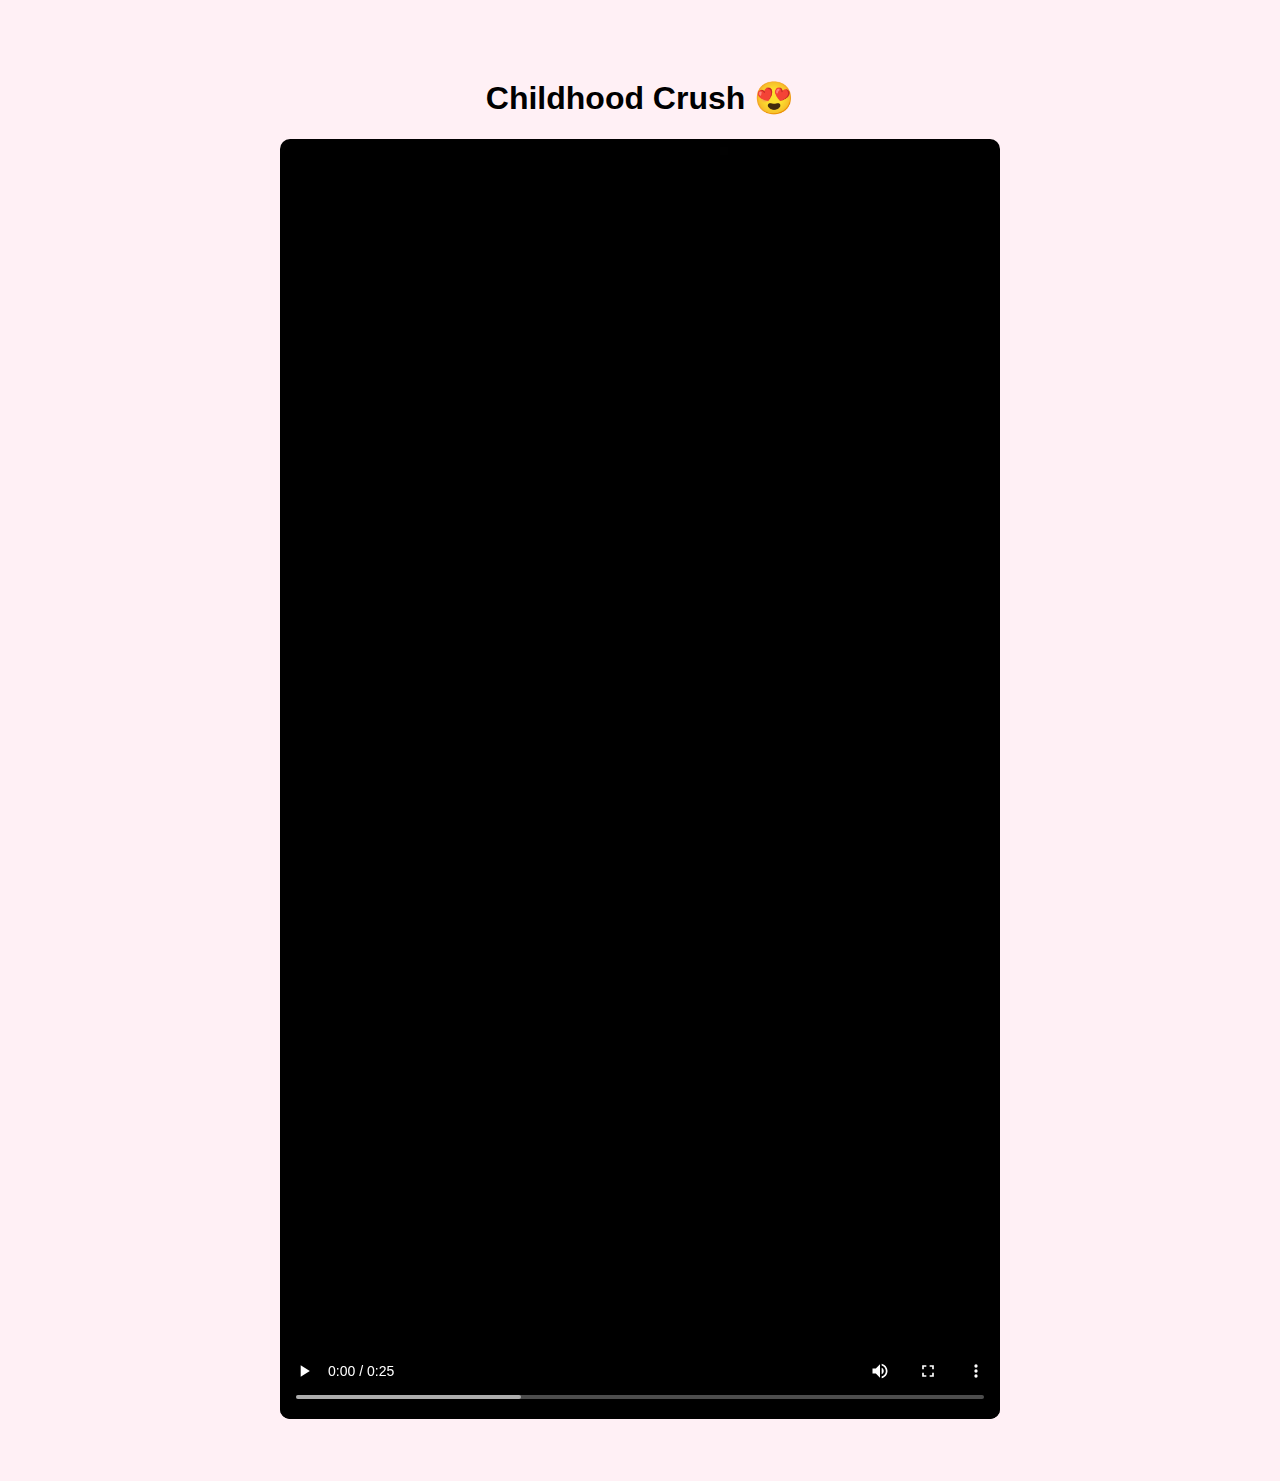
<file: Au_vi/video.html>
<!DOCTYPE html>
<html lang="en">
<head>
  <meta charset="UTF-8">
  <meta name="viewport" content="width=device-width, initial-scale=1">
  <title>Video Gift</title>
  
    <script type="text/javascript">
// <![CDATA[
var colours=new Array('#f00', '#f06', '#f0f', '#f6f', '#f39', '#f9c'); // colours of the hearts
var minisize=16; // smallest size of hearts in pixels
var maxisize=28; // biggest size of hearts in pixels
var hearts=66; // maximum number of hearts on screen
var over_or_under="over"; // set to "over" for hearts to always be on top, or "under" to allow them to float behind other objects

/*****************************
*JavaScript Love Heart Cursor*
*  (c)2013+ mf2fm web-design *
*   http://www.mf2fm.com/rv  *
*  DON'T EDIT BELOW THIS BOX *
*****************************/
var x=ox=400;
var y=oy=300;
var swide=800;
var shigh=600;
var sleft=sdown=0;
var herz=new Array();
var herzx=new Array();
var herzy=new Array();
var herzs=new Array();
var kiss=false;

if (typeof('addRVLoadEvent')!='function') function addRVLoadEvent(funky) {
  var oldonload=window.onload;
  if (typeof(oldonload)!='function') window.onload=funky;
  else window.onload=function() {
    if (oldonload) oldonload();
    funky();
  }
}

addRVLoadEvent(mwah);

function mwah() { if (document.getElementById) {
  var i, heart;
  for (i=0; i<hearts; i++) {
    heart=createDiv("auto", "auto");
    heart.style.visibility="hidden";
	heart.style.zIndex=(over_or_under=="over")?"1001":"0";
    heart.style.color=colours[i%colours.length];
	heart.style.pointerEvents="none";
    if (navigator.appName=="Microsoft Internet Explorer") heart.style.filter="alpha(opacity=75)";
    else heart.style.opacity=0.75;
    heart.appendChild(document.createTextNode(String.fromCharCode(9829)));
    document.body.appendChild(heart);
    herz[i]=heart;
	herzy[i]=false;
  }
  set_scroll();
  set_width();
  herzle();
}}

function herzle() {
  var c;
  if (Math.abs(x-ox)>1 || Math.abs(y-oy)>1) {
    ox=x;
    oy=y;
    for (c=0; c<hearts; c++) if (herzy[c]===false) {
	  herz[c].firstChild.nodeValue=String.fromCharCode(9829);
      herz[c].style.left=(herzx[c]=x-minisize/2)+"px";
      herz[c].style.top=(herzy[c]=y-minisize)+"px";
      herz[c].style.fontSize=minisize+"px";
	  herz[c].style.fontWeight='normal';
      herz[c].style.visibility='visible';
      herzs[c]=minisize;
      break;
    }
  }
  for (c=0; c<hearts; c++) if (herzy[c]!==false) blow_me_a_kiss(c);
  setTimeout("herzle()", 40);
}

document.onmousedown=pucker;
document.onmouseup=function(){clearTimeout(kiss);};

function pucker() {
  ox=-1;
  oy=-1;
  kiss=setTimeout('pucker()', 100);
}

function blow_me_a_kiss(i) {
  herzy[i]-=herzs[i]/minisize+i%2;
  herzx[i]+=(i%5-2)/5;
  if (herzy[i]<sdown-herzs[i] || herzx[i]<sleft-herzs[i] || herzx[i]>sleft+swide-herzs[i]) {
    herz[i].style.visibility="hidden";
    herzy[i]=false;
  }
  else if (herzs[i]>minisize+2 && Math.random()<.5/hearts) break_my_heart(i);
  else {
    if (Math.random()<maxisize/herzy[i] && herzs[i]<maxisize) herz[i].style.fontSize=(++herzs[i])+"px";
    herz[i].style.top=herzy[i]+"px";
    herz[i].style.left=herzx[i]+"px";
  }
}

function break_my_heart(i) {
  var t;
  herz[i].firstChild.nodeValue=String.fromCharCode(9676);
  herz[i].style.fontWeight='bold';
  herzy[i]=false;
  for (t=herzs[i]; t<=maxisize; t++) setTimeout('herz['+i+'].style.fontSize="'+t+'px"', 60*(t-herzs[i]));
  setTimeout('herz['+i+'].style.visibility="hidden";', 60*(t-herzs[i]));
}

document.onmousemove=mouse;
function mouse(e) {
  if (e) {
    y=e.pageY;
    x=e.pageX;
  }
  else {
    set_scroll();
    y=event.y+sdown;
    x=event.x+sleft;
  }
}

window.onresize=set_width;
function set_width() {
  var sw_min=999999;
  var sh_min=999999;
  if (document.documentElement && document.documentElement.clientWidth) {
    if (document.documentElement.clientWidth>0) sw_min=document.documentElement.clientWidth;
    if (document.documentElement.clientHeight>0) sh_min=document.documentElement.clientHeight;
  }
  if (typeof(self.innerWidth)=='number' && self.innerWidth) {
    if (self.innerWidth>0 && self.innerWidth<sw_min) sw_min=self.innerWidth;
    if (self.innerHeight>0 && self.innerHeight<sh_min) sh_min=self.innerHeight;
  }
  if (document.body.clientWidth) {
    if (document.body.clientWidth>0 && document.body.clientWidth<sw_min) sw_min=document.body.clientWidth;
    if (document.body.clientHeight>0 && document.body.clientHeight<sh_min) sh_min=document.body.clientHeight;
  }
  if (sw_min==999999 || sh_min==999999) {
    sw_min=800;
    sh_min=600;
  }
  swide=sw_min;
  shigh=sh_min;
}

window.onscroll=set_scroll;
function set_scroll() {
  if (typeof(self.pageYOffset)=='number') {
    sdown=self.pageYOffset;
    sleft=self.pageXOffset;
  }
  else if (document.body && (document.body.scrollTop || document.body.scrollLeft)) {
    sdown=document.body.scrollTop;
    sleft=document.body.scrollLeft;
  }
  else if (document.documentElement && (document.documentElement.scrollTop || document.documentElement.scrollLeft)) {
    sleft=document.documentElement.scrollLeft;
    sdown=document.documentElement.scrollTop;
  }
  else {
    sdown=0;
    sleft=0;
  }
}

function createDiv(height, width) {
  var div=document.createElement("div");
  div.style.position="absolute";
  div.style.height=height;
  div.style.width=width;
  div.style.overflow="hidden";
  div.style.backgroundColor="transparent";
  return (div);
}
// ]]>
</script>
  
  
  
  
  <style>
    body {
      background-color: #fff0f5;
      text-align: center;
      padding: 50px;
      font-family: Arial, sans-serif;
    }
    video {
      max-width: 80%;
      border-radius: 10px;
    }
   
  </style>
</head>
<body>
  <h1>Childhood Crush 😍</h1>
  <video controls>
    <source src="/Au_vi/crush.mp4" type="video/mp4">
    Your browser does not support the video tag.
  </video>
</body>
</html>
</file>
